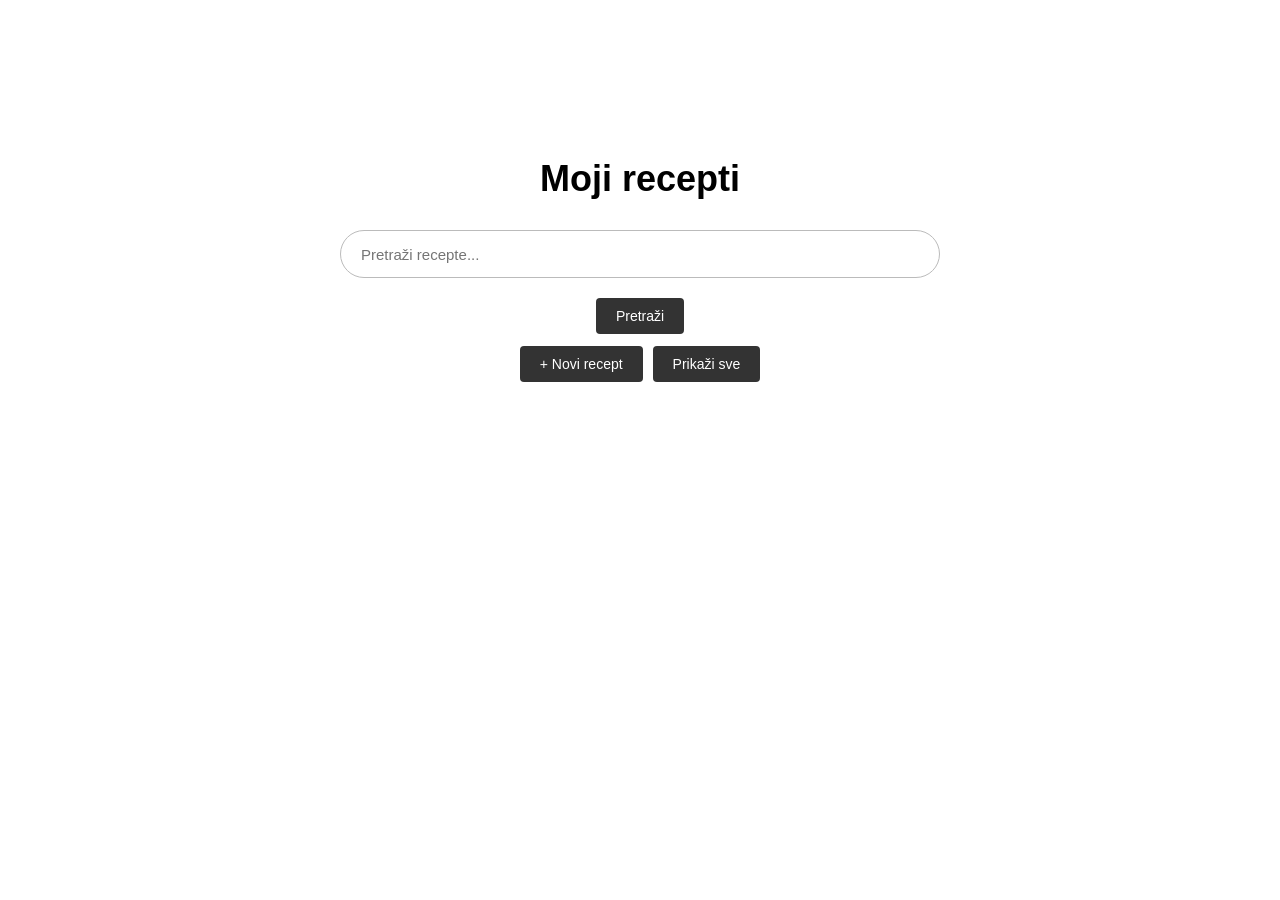
<file: src/main/resources/templates/index.html>
<!DOCTYPE html>
<html lang="sr" xmlns:th="http://www.thymeleaf.org">

<head>
  <meta charset="UTF-8">
  <title>Moji recepti</title>
  <link rel="stylesheet" th:href="@{/css/style.css}">
</head>

<body>

<div style="
    width: 100%;
    padding-top: 150px;
    display: flex;
    flex-direction: column;
    align-items: center;
">

  <h1 style="
        margin: 0 0 30px 0;
        font-family: Arial, sans-serif;
        font-size: 36px;
    ">
    Moji recepti
  </h1>

  <form action="/pretraga"
        method="get"
        style="
              width: 600px;
              display: flex;
              flex-direction: column;
              align-items: center;
          ">

    <input type="text"
           name="naziv"
           placeholder="Pretraži recepte..."
           required
           style="
                   width: 600px;
                   height: 48px;
                   padding: 0 20px;
                   border: 1px solid #bbb;
                   border-radius: 24px;
                   font-size: 15px;
                   outline: none;
                   box-sizing: border-box;
               ">

    <button type="submit"
            style="
                    margin-top: 20px;
                    padding: 10px 20px;
                    background: #333;
                    color: white;
                    border: none;
                    border-radius: 4px;
                    font-size: 14px;
                    cursor: pointer;
                ">
      Pretraži
    </button>

  </form>

  <div style="
        display: flex;
        justify-content: center;
        gap: 10px;
        margin-top: 12px;
    ">

    <a href="/novi"
       style="
               padding: 10px 20px;
               background: #333;
               color: white;
               text-decoration: none;
               border-radius: 4px;
               font-family: Arial, sans-serif;
               font-size: 14px;
           ">
      + Novi recept
    </a>

    <a href="/recepti"
       style="
               padding: 10px 20px;
               background: #333;
               color: white;
               text-decoration: none;
               border-radius: 4px;
               font-family: Arial, sans-serif;
               font-size: 14px;
           ">
      Prikaži sve
    </a>

  </div>

</div>

</body>
</html>
</file>
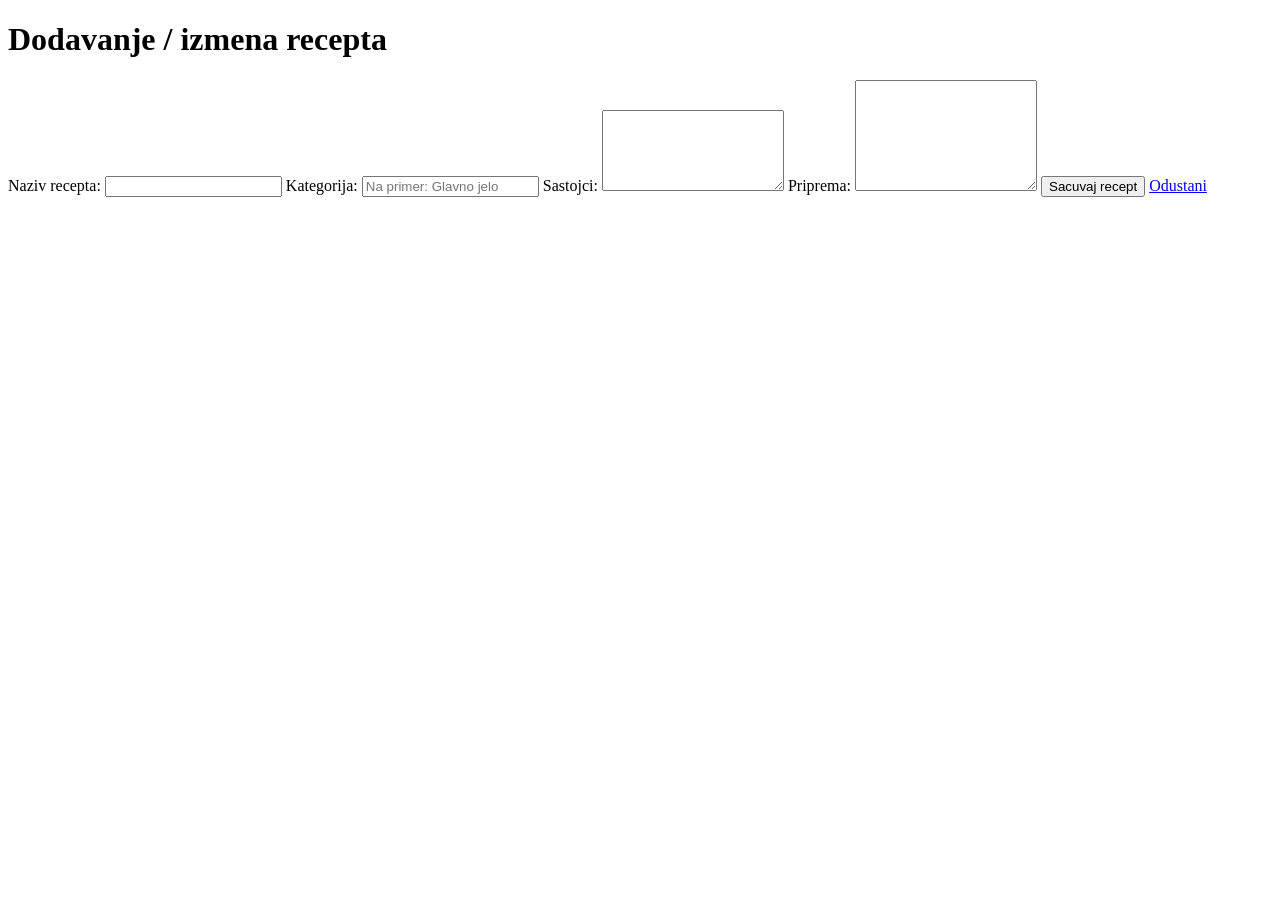
<file: src/main/resources/templates/forma.html>
<!DOCTYPE html>
<html lang="sr" xmlns:th="http://www.thymeleaf.org">

<head>
    <meta charset="UTF-8">
    <title>Recept</title>

    <!-- Povezivanje sa CSS fajlom -->
    <link rel="stylesheet" th:href="@{/css/style.css}">
</head>

<body>

<div class="container">

    <!-- Naslov stranice -->
    <h1>Dodavanje / izmena recepta</h1>

    <!-- Forma salje podatke Controller-u na adresu /sacuvaj -->
    <form th:action="@{/sacuvaj}" th:object="${recept}" method="post">

        <!-- Skriveni ID je potreban kada menjamo postojeci recept -->
        <input type="hidden" th:field="*{id}">

        <!-- Naziv recepta -->
        <label for="naziv">Naziv recepta:</label>
        <input type="text"
               id="naziv"
               th:field="*{naziv}"
               required>

        <!-- Kategorija recepta -->
        <label for="kategorija">Kategorija:</label>
        <input type="text"
               id="kategorija"
               th:field="*{kategorija}"
               placeholder="Na primer: Glavno jelo"
               required>

        <!-- Sastojci -->
        <label for="sastojci">Sastojci:</label>
        <textarea id="sastojci"
                  th:field="*{sastojci}"
                  rows="5"
                  required></textarea>

        <!-- Nacin pripreme -->
        <label for="priprema">Priprema:</label>
        <textarea id="priprema"
                  th:field="*{priprema}"
                  rows="7"
                  required></textarea>

        <!-- Dugme za cuvanje -->
        <button type="submit">Sacuvaj recept</button>

        <!-- Povratak na pocetnu stranicu -->
        <a href="/">Odustani</a>

    </form>

</div>

</body>
</html>
</file>
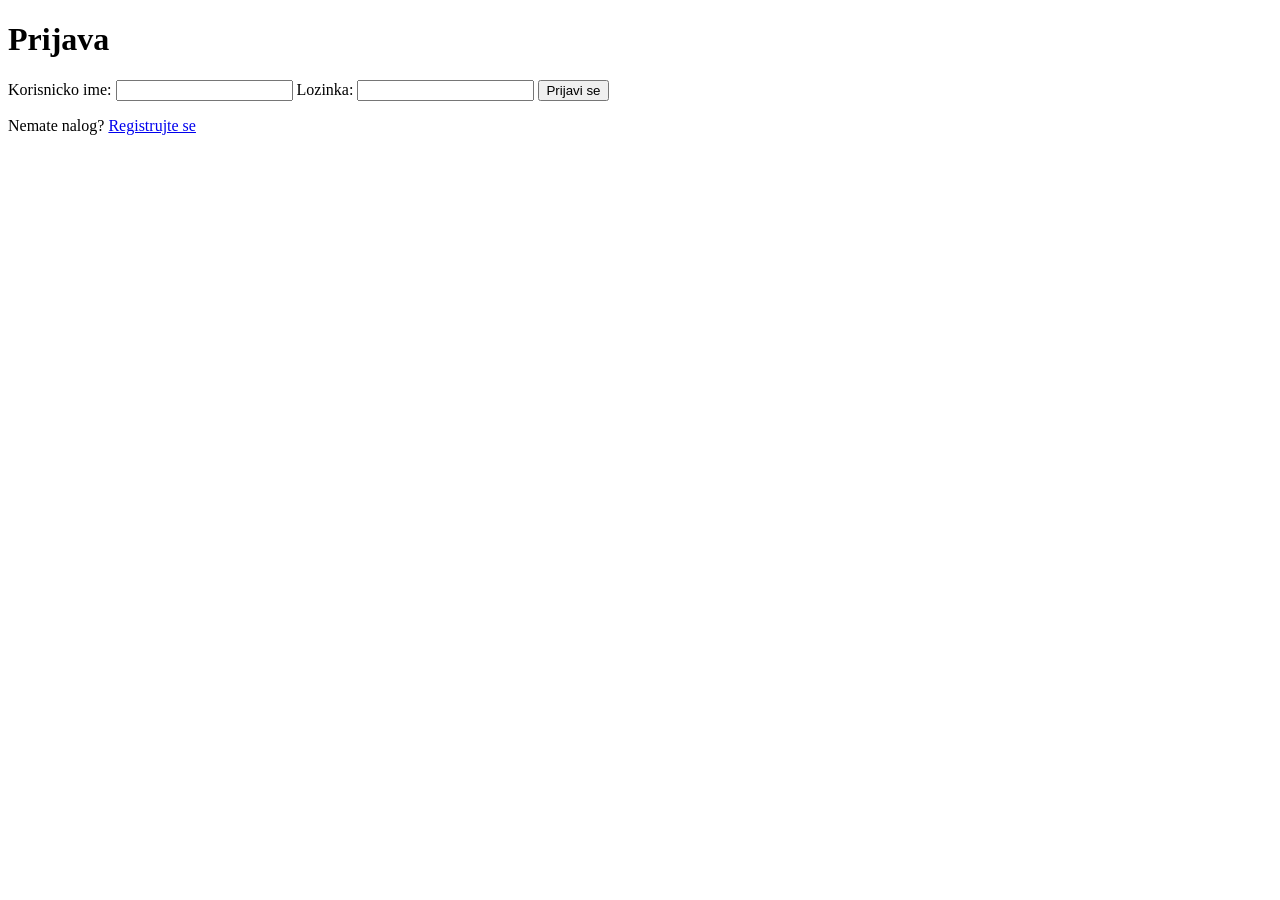
<file: src/main/resources/templates/prijava.html>
<!DOCTYPE html>
<html lang="sr" xmlns:th="http://www.thymeleaf.org">

<head>
    <meta charset="UTF-8">
    <title>Prijava</title>

    <!-- Povezivanje sa postojecim CSS fajlom -->
    <link rel="stylesheet" th:href="@{/css/style.css}">
</head>

<body>

<div class="container">

    <!-- Naslov stranice -->
    <h1>Prijava</h1>

    <!-- Poruka ako korisnicko ime ili lozinka nisu ispravni -->
    <p th:if="${greska}"
       th:text="${greska}"
       class="greska">
    </p>

    <!-- Forma za prijavu korisnika -->
    <form action="/prijava" method="post">

        <!-- Korisnicko ime -->
        <label for="korisnickoIme">Korisnicko ime:</label>
        <input type="text"
               id="korisnickoIme"
               name="korisnickoIme"
               required>

        <!-- Lozinka -->
        <label for="lozinka">Lozinka:</label>
        <input type="password"
               id="lozinka"
               name="lozinka"
               required>

        <!-- Dugme za prijavu -->
        <button type="submit">Prijavi se</button>

    </form>

    <!-- Prelazak na registraciju -->
    <p>
        Nemate nalog?
        <a href="/registracija">Registrujte se</a>
    </p>

</div>

</body>
</html>
</file>
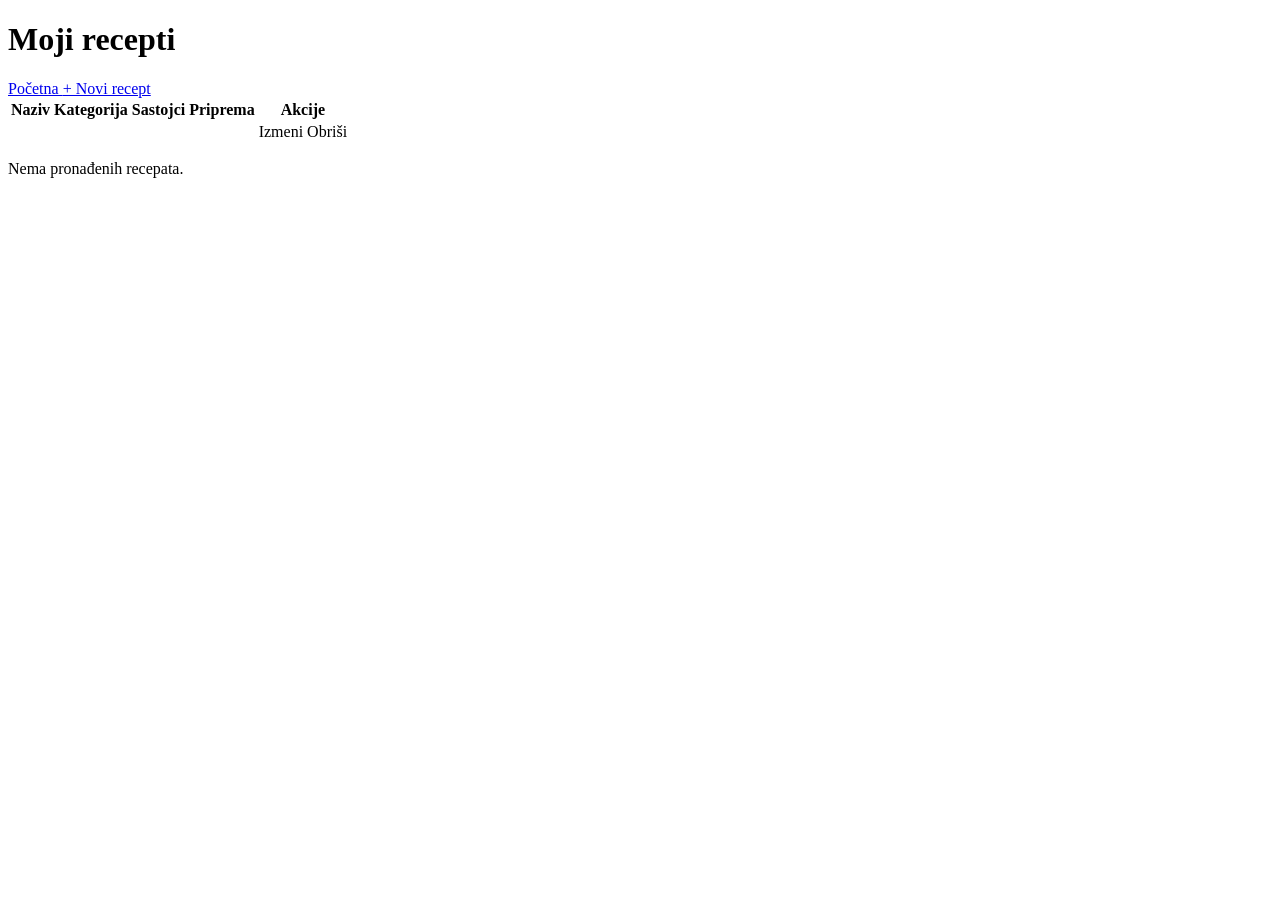
<file: src/main/resources/templates/recepti.html>
<!DOCTYPE html>
<html lang="sr" xmlns:th="http://www.thymeleaf.org">

<head>
  <meta charset="UTF-8">
  <title>Moji recepti</title>
  <link rel="stylesheet" th:href="@{/css/style.css}">
</head>

<body>

<div class="container">

  <h1>Moji recepti</h1>

  <!-- Dugmad za povratak i dodavanje -->
  <div class="akcije">

    <a href="/" class="dugme">
      Početna
    </a>

    <a href="/novi" class="dugme">
      + Novi recept
    </a>

  </div>

  <!-- Tabela sa receptima -->
  <table>

    <thead>
    <tr>
      <th>Naziv</th>
      <th>Kategorija</th>
      <th>Sastojci</th>
      <th>Priprema</th>
      <th>Akcije</th>
    </tr>
    </thead>

    <tbody>

    <tr th:each="recept : ${recepti}">

      <td th:text="${recept.naziv}"></td>
      <td th:text="${recept.kategorija}"></td>
      <td th:text="${recept.sastojci}"></td>
      <td th:text="${recept.priprema}"></td>

      <td>
        <a th:href="@{/izmeni/{id}(id=${recept.id})}">
          Izmeni
        </a>

        <a th:href="@{/obrisi/{id}(id=${recept.id})}"
           onclick="return confirm('Da li sigurno želite da obrišete recept?');">
          Obriši
        </a>
      </td>

    </tr>

    </tbody>

  </table>

  <!-- Ako nema recepata -->
  <p th:if="${#lists.isEmpty(recepti)}">
    Nema pronađenih recepata.
  </p>

</div>

</body>
</html>
</file>
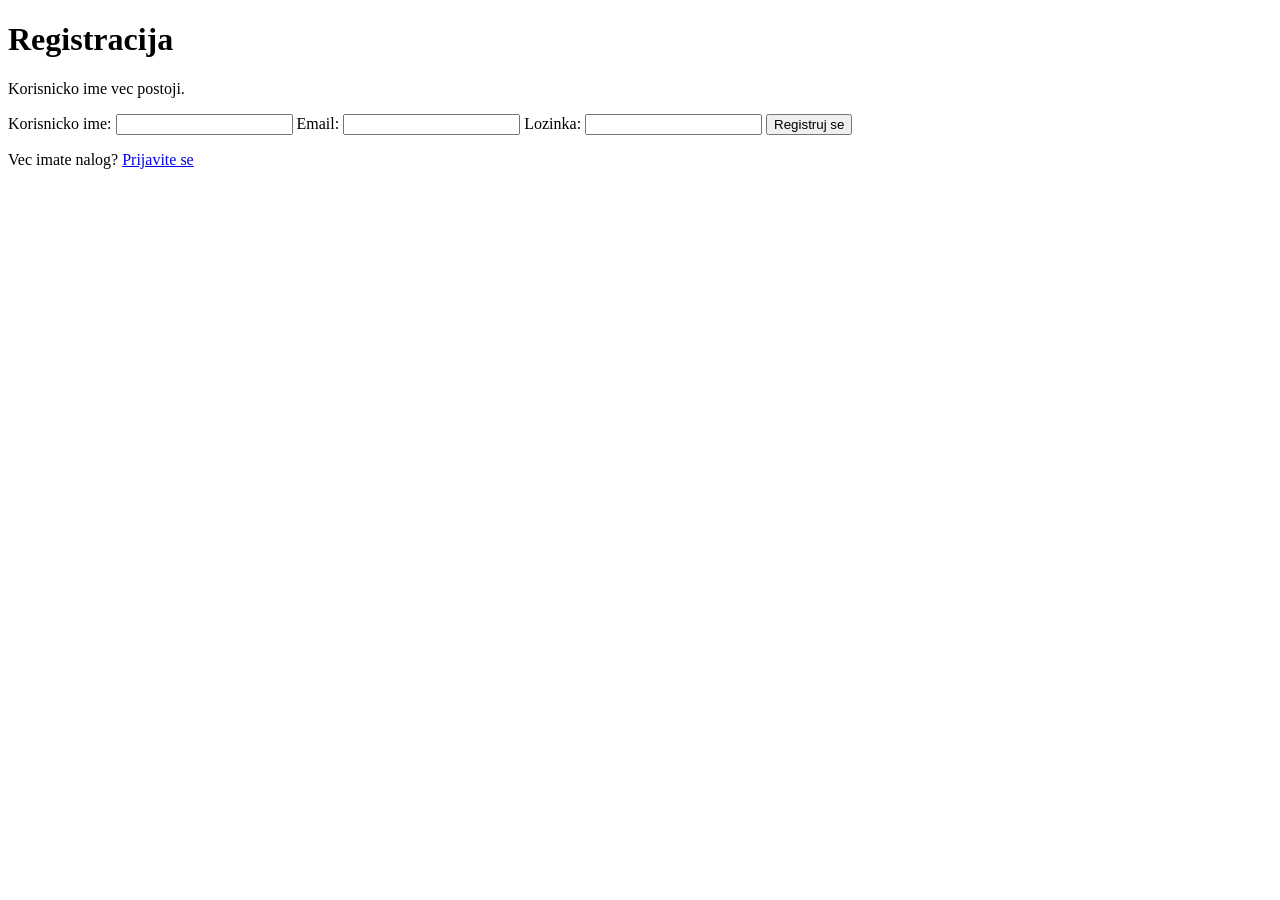
<file: src/main/resources/templates/registracija.html>
<!DOCTYPE html>
<html lang="sr" xmlns:th="http://www.thymeleaf.org">

<head>
    <meta charset="UTF-8">
    <title>Registracija</title>
    <link rel="stylesheet" th:href="@{/css/style.css}">
</head>

<body>

<div class="container">

    <h1>Registracija</h1>

    <p th:if="${param.greska}" class="greska">
        Korisnicko ime vec postoji.
    </p>

    <form th:action="@{/registracija}"
          th:object="${korisnik}"
          method="post">

        <label for="korisnickoIme">Korisnicko ime:</label>
        <input type="text"
               id="korisnickoIme"
               th:field="*{korisnickoIme}"
               required>

        <label for="email">Email:</label>
        <input type="email"
               id="email"
               th:field="*{email}"
               required>

        <label for="lozinka">Lozinka:</label>
        <input type="password"
               id="lozinka"
               th:field="*{lozinka}"
               required>

        <button type="submit">Registruj se</button>

    </form>

    <p>
        Vec imate nalog?
        <a href="/prijava">Prijavite se</a>
    </p>

</div>

</body>
</html>
</file>
